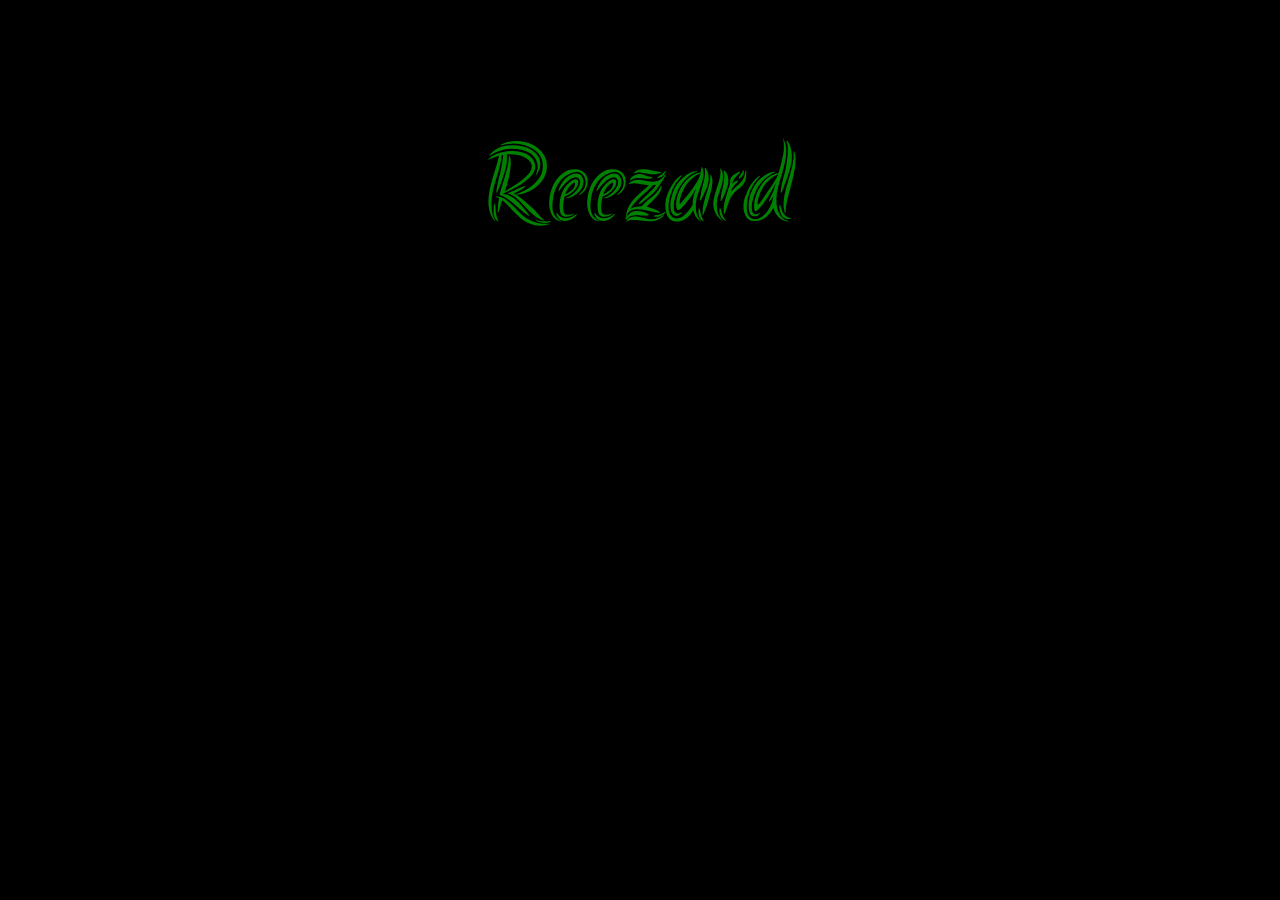
<file: hpinex.html>
<!DOCTYPE html>
<html lang="en">
<head>
    <meta charset="UTF-8">
    <meta name="viewport" content="width=device-width, initial-scale=1.0">
    <title>Document</title>
    <link href="https://fonts.googleapis.com/css2?family=Bellota:wght@300&display=swap" rel="stylesheet">
    <link rel="stylesheet" href="style.css">
    <link href="https://fonts.googleapis.com/css2?family=Faster+One&display=swap" rel="stylesheet">
    <link href="https://fonts.googleapis.com/css2?family=Akronim&display=swap" rel="stylesheet">

</head>
<body>
    <style>

body {
    margin: 0;
    padding: 0;
    background-color:black;
    
  }
  .font{
    color :green;
    font-family: 'Akronim', cursive;
    text-align:  center;
    font-size: 110px;;
    border: lawngreen;



    </style>

<p class="font">Reezard</p>


</body>
</html>
</file>
<file: style.css>
body {
    margin: 0;
    padding: 0;
    background-color:black;
    
  }
   
  .font{
    color :green;
    font-family: 'Akronim', cursive;
    text-align:  center;
    font-size: 110px;;
    border: lawngreen;


}
.flop{
  background-color: black;
  width: 270px;
  /*margin-left:70px ;*/
  font-size: 40px;
  border: solid 1px green;
  color: darkgreen;
  text-align: center;
  margin: 0px;
  padding: 0px;
  font-family: 'Bellota', cursive;


}
.knopki{
  align-items: center;
  display: flex;
  align-items: center;
  justify-content: center;
  flex-direction: column;

}
.volik{
  color: darkgreen;
  text-decoration: none;
}

.bitless{
  position: absolute;
  left: 0;
  bottom: 0;
  width: 100%;
  height: 120px;
}
.butcup{
 margin-left: 30px;
 
 display: inline-block

}
.contuner{

  color: darkgreen;
}
.photol{
  width: 1%;
  height: 10%x;
}
</file>
